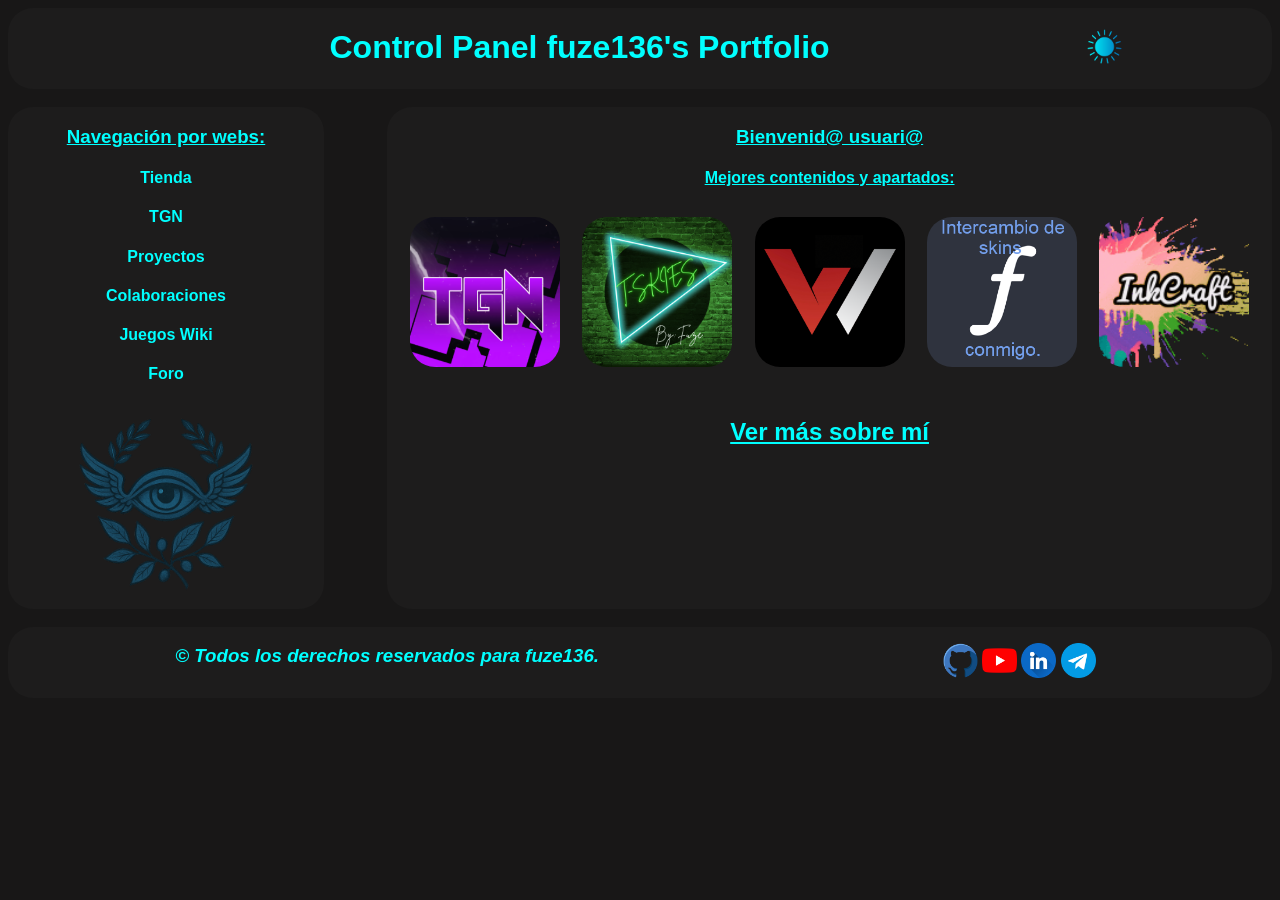
<file: index.html>
<!DOCTYPE html>

<html lang="es">
<head>
    <meta charset="utf-8"> 
    <meta name="viewport" content="width=device-width, initial-scale=1.0">

    <title>Home | Control Panel</title>

    <link rel="stylesheet" href="stylesheet/stylesheet.css">

    <link rel="icon" type="image/x-icon" href="images_pf/logo.ico">
</head>

<body id="body_dark">
    <header>
        <div id="divheader">
            <div class="dh1">
                <h1>Control Panel fuze136's Portfolio</h1>
            </div>
            <div class="dh2">
                <p>
                    <a href="light_index.html">
                        <img src="images_pf/sun.png" alt="ModoClaro" class="changeimg">
                    </a>
            </div>
            </p>
        </div>
    </header>

    <br/>

    <main>
    <div id="maindiv">
        <div id="menudiv">
            <div>    
                <h3 class="h3">Navegación por webs:</h3>
                <a href="">
                    <h4 class="h4-1">Tienda</h4>
                </a>
                <a href="/sub_branches_index/TGN.html">
                    <h4 class="h4-1">TGN</h4>
                </a>
                <a href="">
                    <h4 class="h4-1">Proyectos</h4>
                </a>
                <a href="">
                    <h4 class="h4-1">Colaboraciones</h4>
                </a>
                <a href="">
                    <h4 class="h4-1">Juegos Wiki</h4>
                </a>
                <a href="">
                    <h4 class="h4-1">Foro</h4>
                </a>
            </div>
            <div>
                <img src="images_pf/logo.png" alt="logo" id="logo">
            </div>
        </div>

        <div id="menudiv2">
            <h3 class="h3">Bienvenid@ usuari@</h3>
            <h4 class="h4-2">Mejores contenidos y apartados:</h4>
            <div>
                <img src="images_pf/tgn.png" alt="tgn" class="image">
                <img src="images_pf/T_SKIES_Gif.gif" alt="T_SKIES_Gif" class="image">
                <img src="images_pf/wanabia.png" alt="wanabia" class="image">
                <img src="images_pf/csfloat.png" alt="csfloat" class="image">
                <img src="images_pf/inkcraft.gif" alt="inkcraft" class="image">
            </div>
            <br>
            <div>
                <a href="">
                <h2 class="h2">Ver más sobre mí</h2>
                </a>
            </div>
        </div>
    </div>
    </main>

    <br/>

    <footer>
        <div id="footerdiv">
            <div id="fdiv1">
                <h3 id="h3f">&#169; Todos los derechos reservados para fuze136.</h3>
            </div>

            <div id="fdiv2">
                <p>
                <a href="https://github.com/fuze136">
                    <img src="images_pf/github.png" alt="GitHub" class="logof">
                </a>

                <a href="https://www.youtube.com/@fuze136">
                    <img src="images_pf/youtube.png" alt="YouTube" class="logof">
                </a>
            
                <a href="https://linkedin.com/">
                    <img src="images_pf/linkedin.png" alt="LinkeDin" class="logof">
                </a>

                <a href="https://web.telegram.org">
                    <img src="images_pf/telegram.png" alt="Telegram" class="logof">
                </a>
                </p>
            </div>
        </div>
    </footer>
    <script src="javascript/script.js"></script>
    <noscript></noscript>
</body>
</html>
</file>
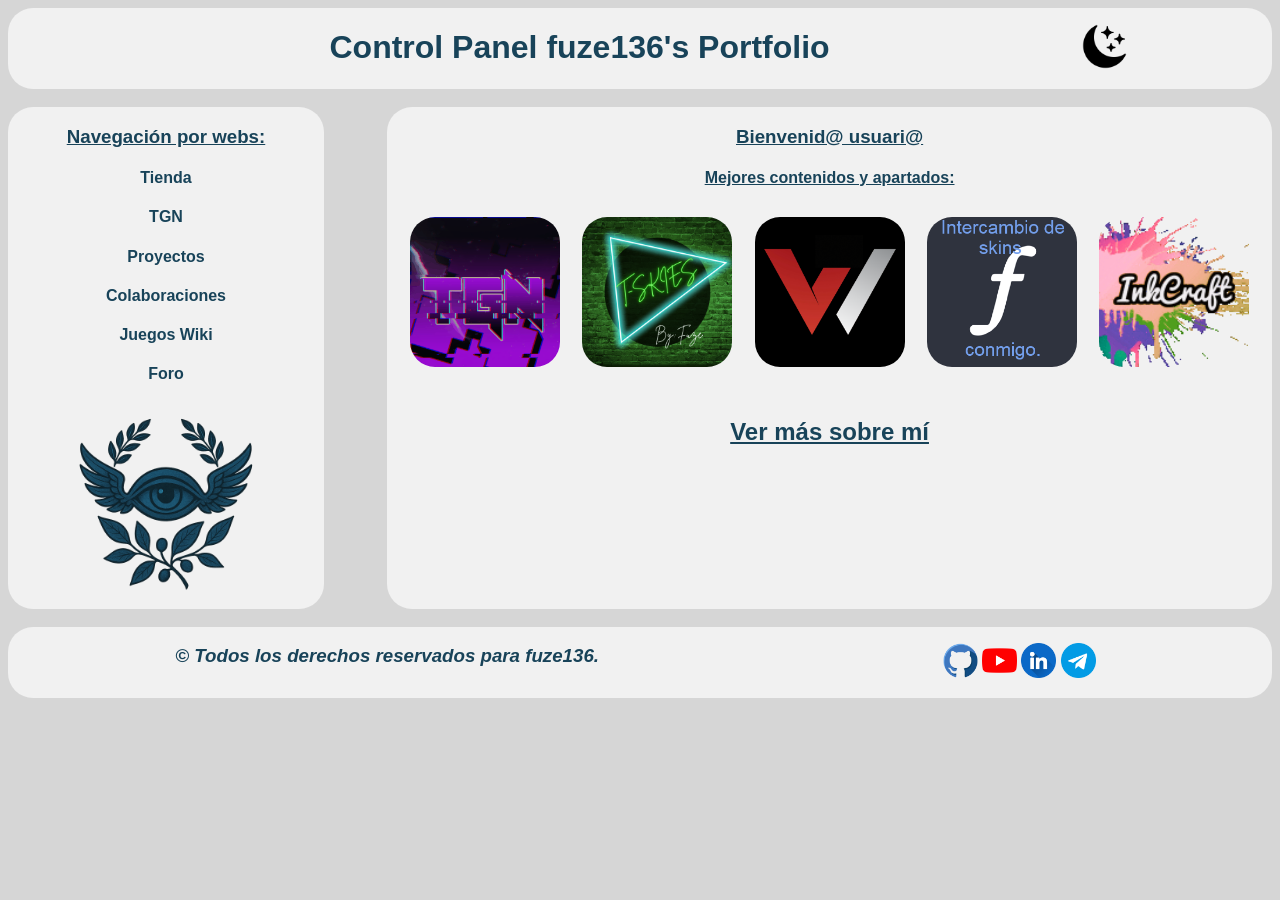
<file: light_index.html>
<!DOCTYPE html>

<html lang="es">
<head>
    <meta charset="utf-8"> 
    <meta name="viewport" content="width=device-width, initial-scale=1.0">

    <title>Home | Control Panel</title>

    <link rel="stylesheet" href="stylesheet/stylesheet.css">

    <link rel="icon" type="image/x-icon" href="images_pf/logo.ico">
</head>

<body id="body_light">
    <header>
        <div id="divheader_light">
            <div class="dh1">
                <h1>Control Panel fuze136's Portfolio</h1>
            </div>
            <div class="dh2">
                <p>
                    <a href="index.html">
                        <img src="images_pf/night.png" alt="ModoOscuro" class="changeimg">
                    </a>
            </div>
            </p>
        </div>
    </header>

    <br/>

    <main>
    <div id="maindiv">
        <div id="menudiv_light">
            <div>    
                <h3 class="h3_light">Navegación por webs:</h3>
                <a href="">
                    <h4 class="h4-1_light">Tienda</h4>
                </a>
                <a href="/sub_branches_index/light_TGN.html">
                    <h4 class="h4-1_light">TGN</h4>
                </a>
                <a href="">
                    <h4 class="h4-1_light">Proyectos</h4>
                </a>
                <a href="">
                    <h4 class="h4-1_light">Colaboraciones</h4>
                </a>
                <a href="/sub_branches_index/juegos/Arknights_light.html">
                    <h4 class="h4-1_light">Juegos Wiki</h4>
                </a>
                <a href="">
                    <h4 class="h4-1_light">Foro</h4>
                </a>
            </div>
            <div>
                <a href="light_index.html">
                    <img src="images_pf/logo.png" alt="logo" id="logo">
                </a>
            </div>
        </div>

        <div id="menudiv2_light">
            <h3 class="h3_light">Bienvenid@ usuari@</h3>
            <h4 class="h4-2_light">Mejores contenidos y apartados:</h4>
            <div>
                <img src="images_pf/tgn_gif2.gif" alt="tgn" class="image">
                <img src="images_pf/T_SKIES_Gif.gif" alt="T_SKIES_Gif" class="image">
                <img src="images_pf/wanabia.png" alt="wanabia" class="image">
                <img src="images_pf/csfloat.png" alt="csfloat" class="image">
                <img src="images_pf/inkcraft.gif" alt="inkcraft" class="image">
            </div>
            <br>
            <div>
                <a href="">
                <h2 class="h2_light">Ver más sobre mí</h2>
                </a>
            </div> 
        </div>
    </div>
    </main>

    <br/>

    <footer>
        <div id="footerdiv_light">
            <div id="fdiv1">
                <h3 id="h3f_light">&#169; Todos los derechos reservados para fuze136.</h3>
            </div>

            <div id="fdiv2">
                <p>
                <a href="https://github.com/fuze136">
                    <img src="images_pf/github.png" alt="GitHub" class="logof">
                </a>

                <a href="https://www.youtube.com/@fuze136">
                    <img src="images_pf/youtube.png" alt="YouTube" class="logof">
                </a>
            
                <a href="https://linkedin.com/">
                    <img src="images_pf/linkedin.png" alt="LinkeDin" class="logof">
                </a>

                <a href="https://web.telegram.org">
                    <img src="images_pf/telegram.png" alt="Telegram" class="logof">
                </a>
                </p>
            </div>
        </div>
    </footer>
    <script src="javascript/script.js"></script>
    <noscript></noscript>
</body>
</html>
</file>
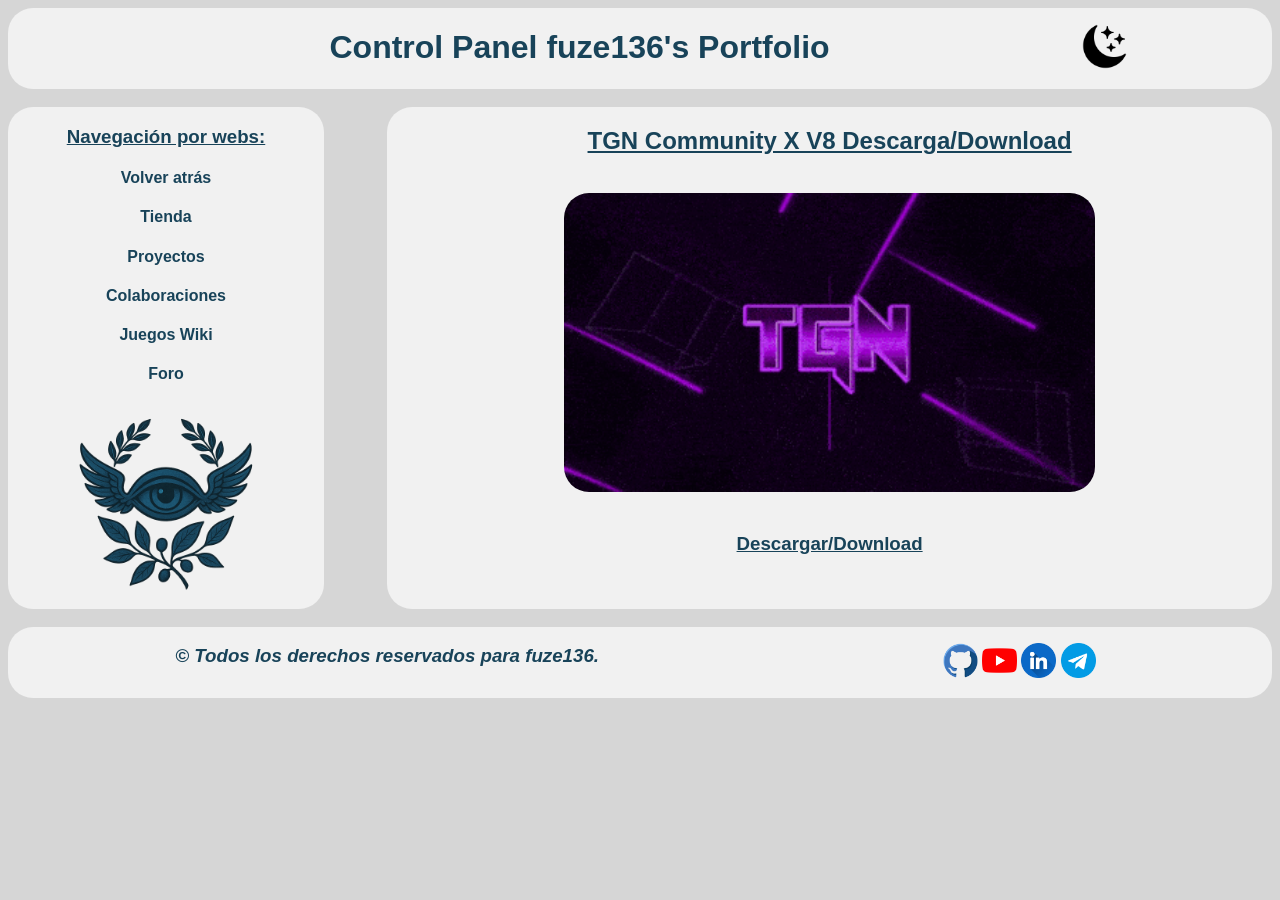
<file: sub_branches_index/light_TGN.html>
<!DOCTYPE html>

<html lang="es">
<head>
    <meta charset="utf-8"> 
    <meta name="viewport" content="width=device-width, initial-scale=1.0">

    <title>Home | Control Panel TGN</title>

    <link rel="stylesheet" href="/stylesheet/stylesheet.css">

    <link rel="icon" type="image/x-icon" href="/images_pf/logo.ico">
</head>

<body id="body_light">
    <header>
        <div id="divheader_light">
            <div class="dh1">
                <h1>Control Panel fuze136's Portfolio</h1>
            </div>
            <div class="dh2">
                <p>
                    <a href="TGN.html">
                        <img src="/images_pf/night.png" alt="ModoOscuro" class="changeimg">
                    </a>
            </div>
            </p>
        </div>
    </header>

    <br/>

    <main>
    <div id="maindiv">
        <div id="menudiv_light">
            <div>    
                <h3 class="h3_light">Navegación por webs:</h3>
                <a href="/light_index.html">
                    <h4 class="h4-1_light">Volver atrás</h4>
                </a>
                <a href="">
                    <h4 class="h4-1_light">Tienda</h4>
                </a>
                <a href="">
                    <h4 class="h4-1_light">Proyectos</h4>
                </a>
                <a href="">
                    <h4 class="h4-1_light">Colaboraciones</h4>
                </a>
                <a href="/sub_branches_index/juegos/Arknights_light.html">
                    <h4 class="h4-1_light">Juegos Wiki</h4>
                </a>
                <a href="">
                    <h4 class="h4-1_light">Foro</h4>
                </a>
            </div>
            <div>
                <a href="/light_index.html">
                    <img src="/images_pf/logo.png" alt="logo" id="logo">
                </a>
            </div>
        </div>
        <div id="menudiv2_light">
            <div>
                <h2 class="h4-2_light">TGN Community X V8 Descarga/Download</h2>
            </div>
            <br>
            <div>
                <img class="tgngif" src="/images_pf/tgn_gif.gif" alt="TGN">
            </div>
            <br>
            <div>
                <a href="https://direct-link.net/232053/tgn-x-vuelve-a-roblox">
                    <h3 class="h3_light">Descargar/Download</h3>
                </a>
            </div>
        </div>
    </div>
    </main>

    <br/>

    <footer>
        <div id="footerdiv_light">
            <div id="fdiv1">
                <h3 id="h3f_light">&#169; Todos los derechos reservados para fuze136.</h3>
            </div>

            <div id="fdiv2">
                <p>
                <a href="https://github.com/fuze136">
                    <img src="/images_pf/github.png" alt="GitHub" class="logof">
                </a>

                <a href="https://www.youtube.com/@fuze136">
                    <img src="/images_pf/youtube.png" alt="YouTube" class="logof">
                </a>
            
                <a href="https://linkedin.com/">
                    <img src="/images_pf/linkedin.png" alt="LinkeDin" class="logof">
                </a>

                <a href="https://web.telegram.org">
                    <img src="/images_pf/telegram.png" alt="Telegram" class="logof">
                </a>
                </p>
            </div>
        </div>
    </footer>
    <noscript></noscript>
</body>
</html>
</file>
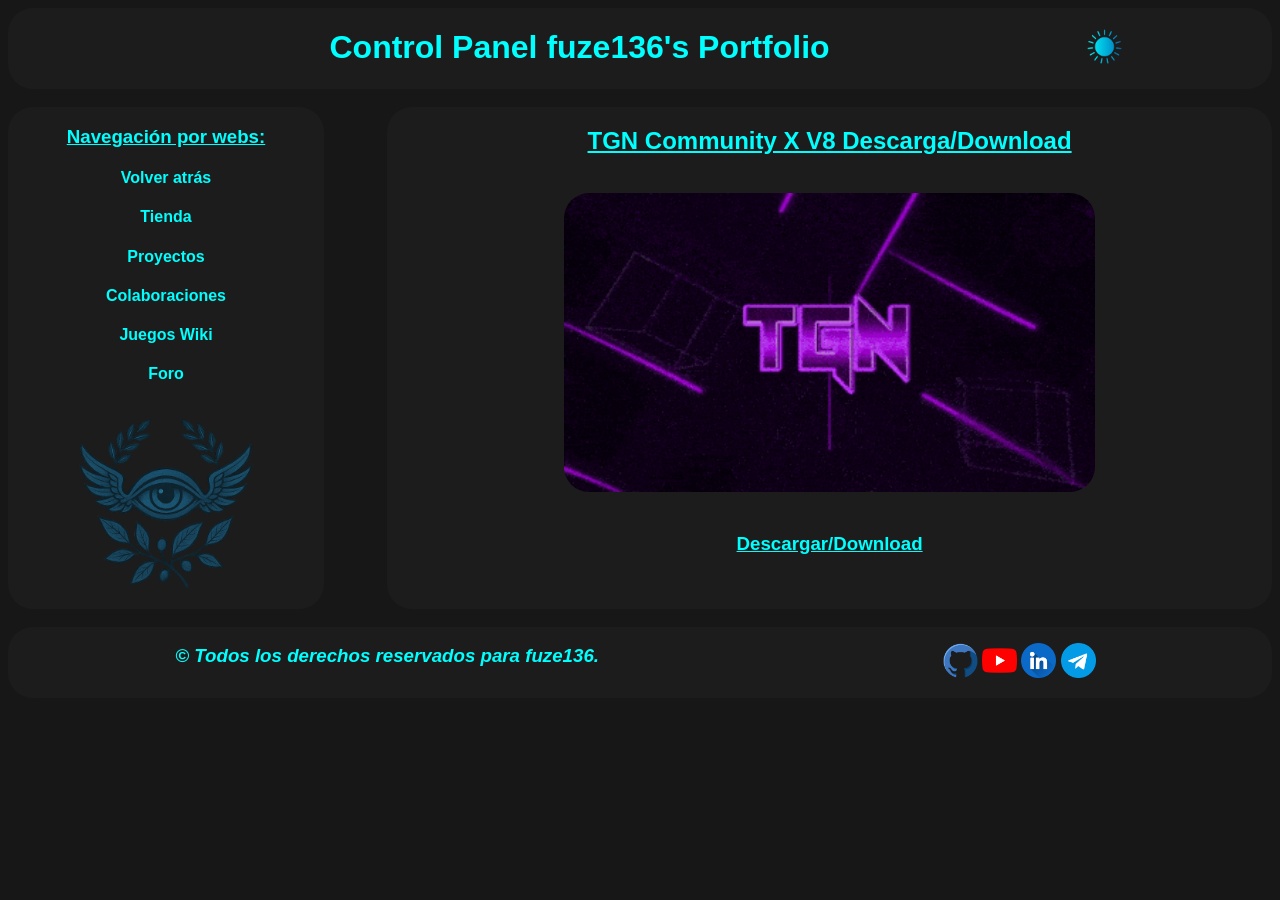
<file: sub_branches_index/TGN.html>
<!DOCTYPE html>

<html lang="es">
<head>
    <meta charset="utf-8"> 
    <meta name="viewport" content="width=device-width, initial-scale=1.0">

    <title>Home | Control Panel TGN</title>

    <link rel="stylesheet" href="/stylesheet/stylesheet.css">

    <link rel="icon" type="image/x-icon" href="/images_pf/logo.ico">
</head>

<body id="body_dark">
    <header>
        <div id="divheader">
            <div class="dh1">
                <h1>Control Panel fuze136's Portfolio</h1>
            </div>
            <div class="dh2">
                <p>
                    <a href="light_TGN.html">
                        <img src="/images_pf/sun.png" alt="ModoClaro" class="changeimg">
                    </a>
            </div>
            </p>
        </div>
    </header>
    <br>
    <main>
    <div id="maindiv">
        <div id="menudiv">
            <div>    
                <h3 class="h3">Navegación por webs:</h3>
                <a href="/index.html">
                    <h4 class="h4-1">Volver atrás</h4>
                </a>
                <a href="">
                    <h4 class="h4-1">Tienda</h4>
                </a>
                <a href="">
                    <h4 class="h4-1">Proyectos</h4>
                </a>
                <a href="">
                    <h4 class="h4-1">Colaboraciones</h4>
                </a>
                <a href="/sub_branches_index/juegos/Arknights.html">
                    <h4 class="h4-1">Juegos Wiki</h4>
                </a>
                <a href="">
                    <h4 class="h4-1">Foro</h4>
                </a>
            </div>
            <div>
                <a href="/index.html">
                    <img src="/images_pf/logo.png" alt="logo" id="logo">
                </a>
            </div>
        </div>

        <div id="menudiv2">
            <div>
                <h2 class="h2">TGN Community X V8 Descarga/Download</h2>
            </div>
            <br>
            <div>
                <img class="tgngif" src="/images_pf/tgn_gif.gif" alt="TGN">
            </div>
            <br>
            <div>
                <a href="https://direct-link.net/232053/tgn-x-vuelve-a-roblox">
                    <h3 class="h3">Descargar/Download</h3>
                </a>
            </div>
        </div>
    </div>
    </main>
    <br>
    <footer>
        <div id="footerdiv">
            <div id="fdiv1">
                <h3 id="h3f">&#169; Todos los derechos reservados para fuze136.</h3>
            </div>

            <div id="fdiv2">
                <p>
                <a href="https://github.com/fuze136">
                    <img src="/images_pf/github.png" alt="GitHub" class="logof">
                </a>

                <a href="https://www.youtube.com/@fuze136">
                    <img src="/images_pf/youtube.png" alt="YouTube" class="logof">
                </a>
            
                <a href="https://linkedin.com/">
                    <img src="/images_pf/linkedin.png" alt="LinkeDin" class="logof">
                </a>

                <a href="https://web.telegram.org">
                    <img src="/images_pf/telegram.png" alt="Telegram" class="logof">
                </a>
                </p>
            </div>
        </div>
    </footer>
    <noscript></noscript>
</body>
</html>
</file>
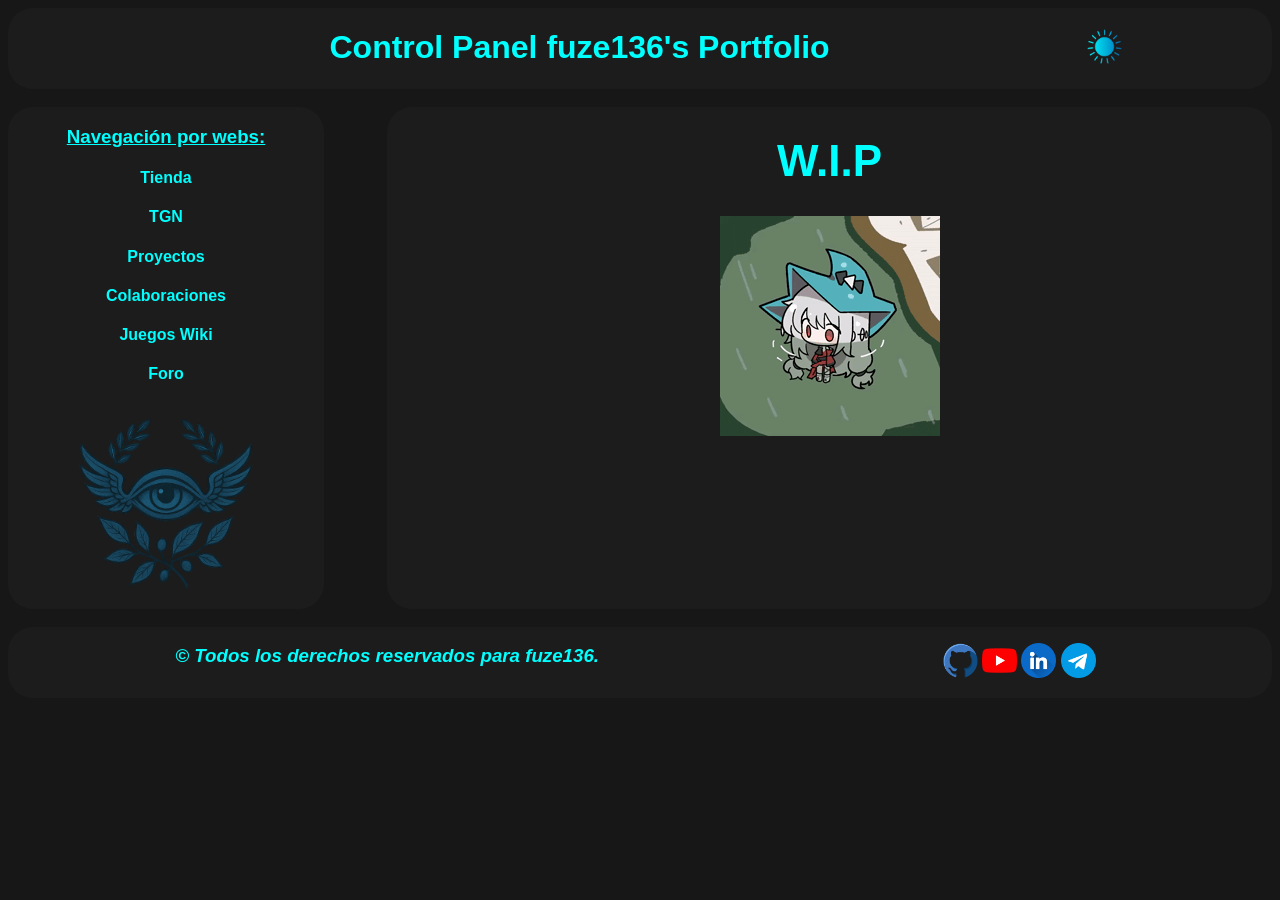
<file: sub_branches_index/collabs/collabs_index.html>
<!DOCTYPE html>

<html lang="es">
<head>
    <meta charset="utf-8"> 
    <meta name="viewport" content="width=device-width, initial-scale=1.0">

    <title>Colaboraciones | Control Panel</title>

    <link rel="stylesheet" href="/stylesheet/stylesheet.css">

    <link rel="icon" type="image/x-icon" href="images_pf/logo.ico">
</head>

<body id="body_dark">
    <header>
        <div id="divheader">
            <div class="dh1">
                <h1>Control Panel fuze136's Portfolio</h1>
            </div>
            <div class="dh2">
                <p>
                    <a href="light_index.html">
                        <img src="/images_pf/sun.png" alt="ModoClaro" class="changeimg">
                    </a>
            </div>
            </p>
        </div>
    </header>

    <br/>

    <main>
    <div id="maindiv">
        <div id="menudiv">
            <div>    
                <h3 class="h3">Navegación por webs:</h3>
                <a href="">
                    <h4 class="h4-1">Tienda</h4>
                </a>
                <a href="/sub_branches_index/TGN.html">
                    <h4 class="h4-1">TGN</h4>
                </a>
                <a href="">
                    <h4 class="h4-1">Proyectos</h4>
                </a>
                <a href="">
                    <h4 class="h4-1">Colaboraciones</h4>
                </a>
                <a href="/sub_branches_index/juegos/Arknights.html">
                    <h4 class="h4-1">Juegos Wiki</h4>
                </a>
                <a href="">
                    <h4 class="h4-1">Foro</h4>
                </a>
            </div>
            <div>
                <a href="/index.html">
                    <img src="/images_pf/logo.png" alt="logo" id="logo">
                </a>
            </div>
        </div>

        <div id="menudiv2">
            <h1 style="font-size: 44px; color: aqua;">W.I.P</h1>
            <img src="/images_pf/wip.gif" alt="wip">
        </div>
    </div>
    </main>

    <br/>

    <footer>
        <div id="footerdiv">
            <div id="fdiv1">
                <h3 id="h3f">&#169; Todos los derechos reservados para fuze136.</h3>
            </div>

            <div id="fdiv2">
                <p>
                <a href="https://github.com/fuze136">
                    <img src="/images_pf/github.png" alt="GitHub" class="logof">
                </a>

                <a href="https://www.youtube.com/@fuze136">
                    <img src="/images_pf/youtube.png" alt="YouTube" class="logof">
                </a>
            
                <a href="https://linkedin.com/">
                    <img src="/images_pf/linkedin.png" alt="LinkeDin" class="logof">
                </a>

                <a href="https://web.telegram.org">
                    <img src="/images_pf/telegram.png" alt="Telegram" class="logof">
                </a>
                </p>
            </div>
        </div>
    </footer>
    <noscript></noscript>
</body>
</html>
</file>
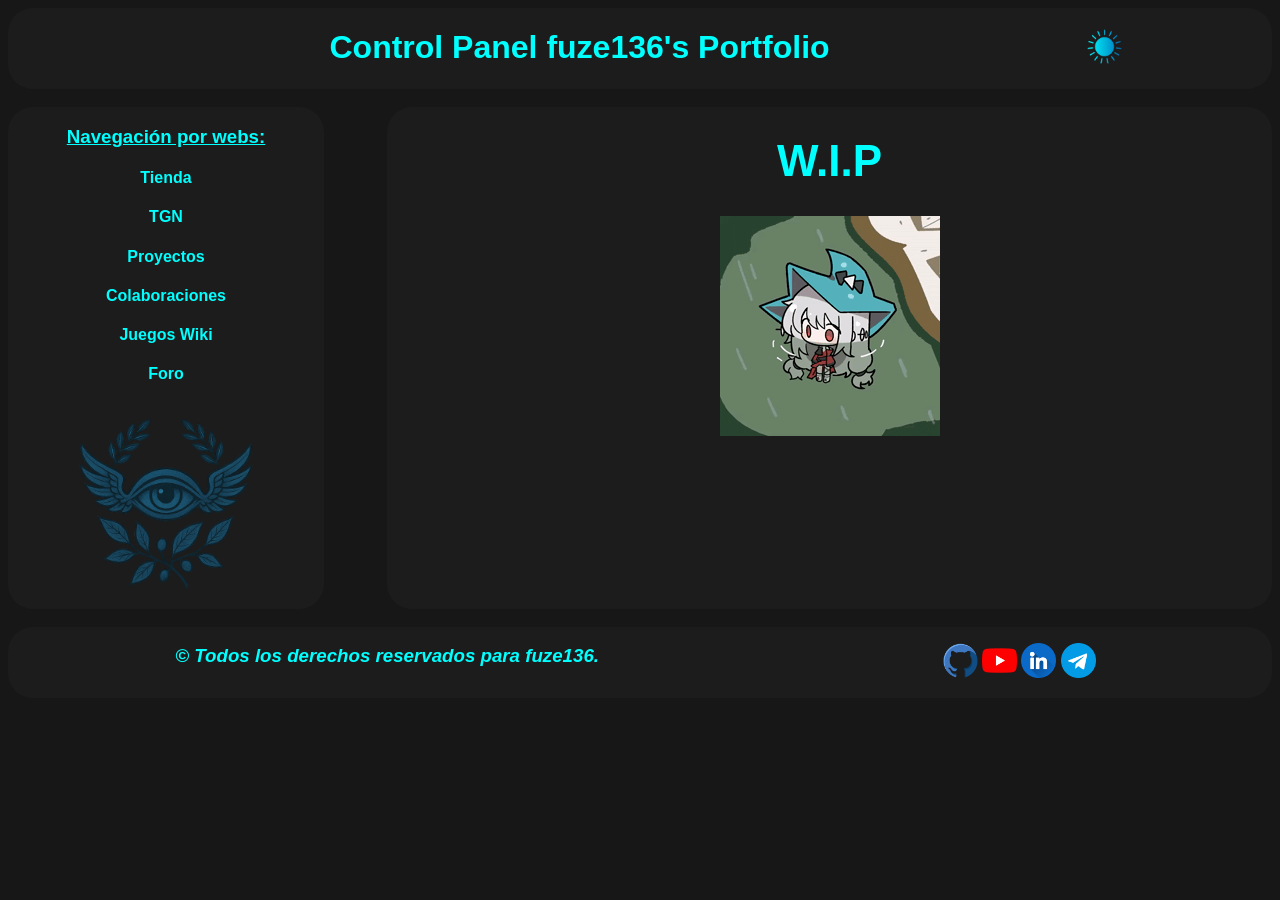
<file: sub_branches_index/foro/foro_index.html>
<!DOCTYPE html>

<html lang="es">
<head>
    <meta charset="utf-8"> 
    <meta name="viewport" content="width=device-width, initial-scale=1.0">

    <title>Foro | Control Panel</title>

    <link rel="stylesheet" href="/stylesheet/stylesheet.css">

    <link rel="icon" type="image/x-icon" href="images_pf/logo.ico">
</head>

<body id="body_dark">
    <header>
        <div id="divheader">
            <div class="dh1">
                <h1>Control Panel fuze136's Portfolio</h1>
            </div>
            <div class="dh2">
                <p>
                    <a href="light_index.html">
                        <img src="/images_pf/sun.png" alt="ModoClaro" class="changeimg">
                    </a>
            </div>
            </p>
        </div>
    </header>

    <br/>

    <main>
    <div id="maindiv">
        <div id="menudiv">
            <div>    
                <h3 class="h3">Navegación por webs:</h3>
                <a href="">
                    <h4 class="h4-1">Tienda</h4>
                </a>
                <a href="/sub_branches_index/TGN.html">
                    <h4 class="h4-1">TGN</h4>
                </a>
                <a href="">
                    <h4 class="h4-1">Proyectos</h4>
                </a>
                <a href="">
                    <h4 class="h4-1">Colaboraciones</h4>
                </a>
                <a href="/sub_branches_index/juegos/Arknights.html">
                    <h4 class="h4-1">Juegos Wiki</h4>
                </a>
                <a href="">
                    <h4 class="h4-1">Foro</h4>
                </a>
            </div>
            <div>
                <a href="/index.html">
                    <img src="/images_pf/logo.png" alt="logo" id="logo">
                </a>
            </div>
        </div>

        <div id="menudiv2">
            <h1 style="font-size: 44px; color: aqua;">W.I.P</h1>
            <img src="/images_pf/wip.gif" alt="wip">
        </div>
    </div>
    </main>

    <br/>

    <footer>
        <div id="footerdiv">
            <div id="fdiv1">
                <h3 id="h3f">&#169; Todos los derechos reservados para fuze136.</h3>
            </div>

            <div id="fdiv2">
                <p>
                <a href="https://github.com/fuze136">
                    <img src="/images_pf/github.png" alt="GitHub" class="logof">
                </a>

                <a href="https://www.youtube.com/@fuze136">
                    <img src="/images_pf/youtube.png" alt="YouTube" class="logof">
                </a>
            
                <a href="https://linkedin.com/">
                    <img src="/images_pf/linkedin.png" alt="LinkeDin" class="logof">
                </a>

                <a href="https://web.telegram.org">
                    <img src="/images_pf/telegram.png" alt="Telegram" class="logof">
                </a>
                </p>
            </div>
        </div>
    </footer>
    <noscript></noscript>
</body>
</html>
</file>
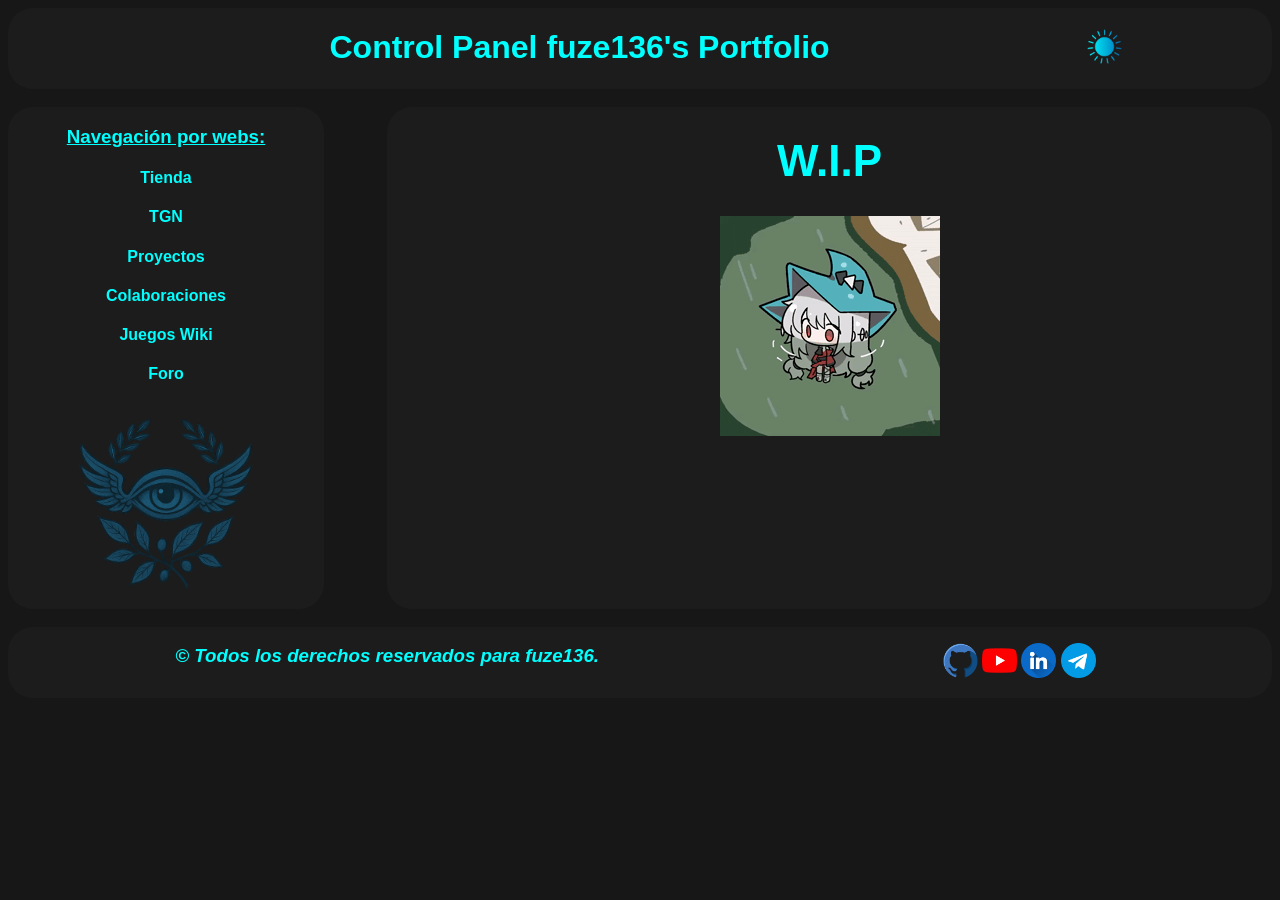
<file: sub_branches_index/proyectos/proyectos_index.html>
<!DOCTYPE html>

<html lang="es">
<head>
    <meta charset="utf-8"> 
    <meta name="viewport" content="width=device-width, initial-scale=1.0">

    <title>Proyectos | Control Panel</title>

    <link rel="stylesheet" href="/stylesheet/stylesheet.css">

    <link rel="icon" type="image/x-icon" href="images_pf/logo.ico">
</head>

<body id="body_dark">
    <header>
        <div id="divheader">
            <div class="dh1">
                <h1>Control Panel fuze136's Portfolio</h1>
            </div>
            <div class="dh2">
                <p>
                    <a href="light_index.html">
                        <img src="/images_pf/sun.png" alt="ModoClaro" class="changeimg">
                    </a>
            </div>
            </p>
        </div>
    </header>

    <br/>

    <main>
    <div id="maindiv">
        <div id="menudiv">
            <div>    
                <h3 class="h3">Navegación por webs:</h3>
                <a href="">
                    <h4 class="h4-1">Tienda</h4>
                </a>
                <a href="/sub_branches_index/TGN.html">
                    <h4 class="h4-1">TGN</h4>
                </a>
                <a href="">
                    <h4 class="h4-1">Proyectos</h4>
                </a>
                <a href="">
                    <h4 class="h4-1">Colaboraciones</h4>
                </a>
                <a href="/sub_branches_index/juegos/Arknights.html">
                    <h4 class="h4-1">Juegos Wiki</h4>
                </a>
                <a href="">
                    <h4 class="h4-1">Foro</h4>
                </a>
            </div>
            <div>
                <a href="/index.html">
                    <img src="/images_pf/logo.png" alt="logo" id="logo">
                </a>
            </div>
        </div>

        <div id="menudiv2">
            <h1 style="font-size: 44px; color: aqua;">W.I.P</h1>
            <img src="/images_pf/wip.gif" alt="wip">
        </div>
    </div>
    </main>

    <br/>

    <footer>
        <div id="footerdiv">
            <div id="fdiv1">
                <h3 id="h3f">&#169; Todos los derechos reservados para fuze136.</h3>
            </div>

            <div id="fdiv2">
                <p>
                <a href="https://github.com/fuze136">
                    <img src="/images_pf/github.png" alt="GitHub" class="logof">
                </a>

                <a href="https://www.youtube.com/@fuze136">
                    <img src="/images_pf/youtube.png" alt="YouTube" class="logof">
                </a>
            
                <a href="https://linkedin.com/">
                    <img src="/images_pf/linkedin.png" alt="LinkeDin" class="logof">
                </a>

                <a href="https://web.telegram.org">
                    <img src="/images_pf/telegram.png" alt="Telegram" class="logof">
                </a>
                </p>
            </div>
        </div>
    </footer>
    <noscript></noscript>
</body>
</html>
</file>
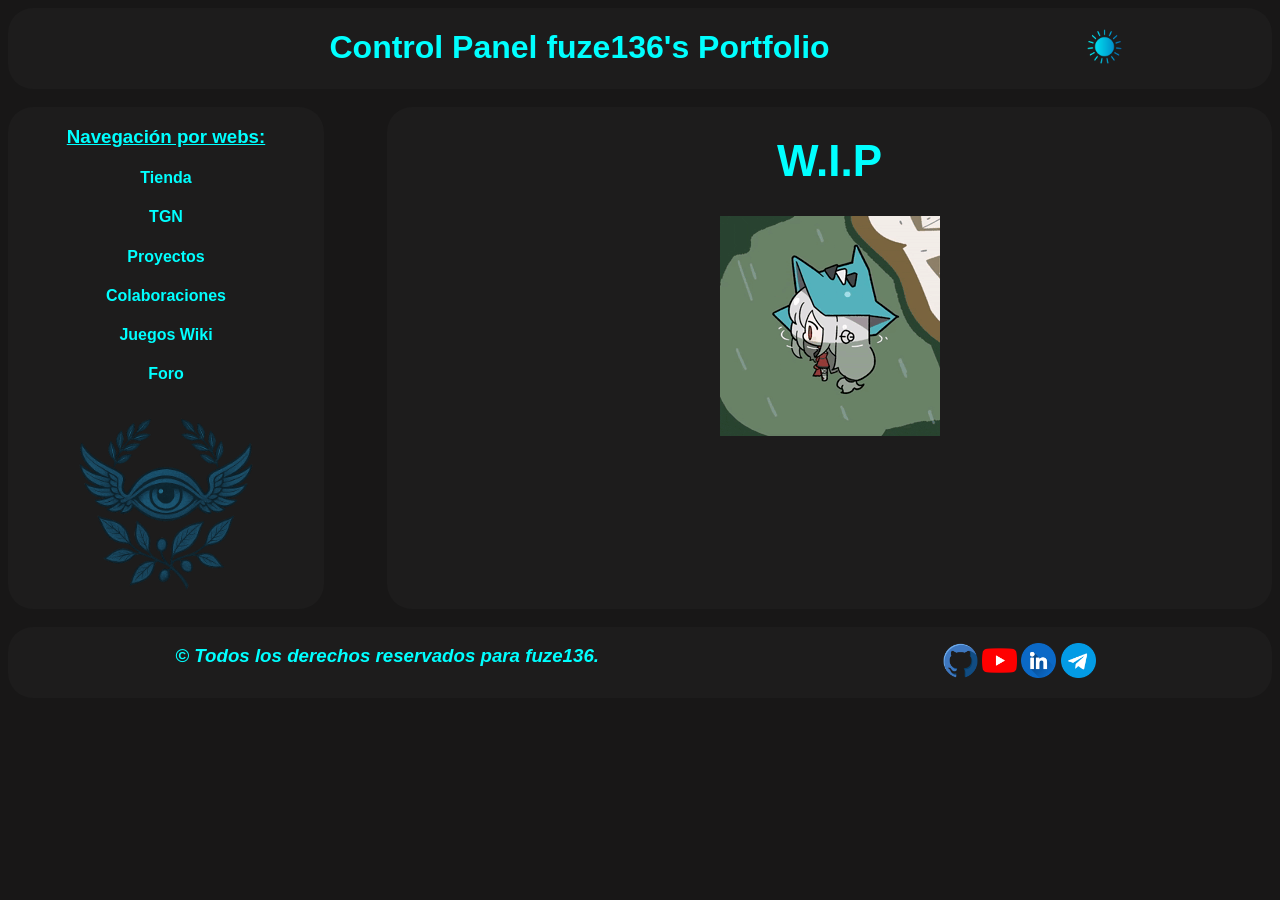
<file: sub_branches_index/tienda/tienda_index.html>
<!DOCTYPE html>

<html lang="es">
<head>
    <meta charset="utf-8"> 
    <meta name="viewport" content="width=device-width, initial-scale=1.0">

    <title>Tienda | Control Panel</title>

    <link rel="stylesheet" href="/stylesheet/stylesheet.css">

    <link rel="icon" type="image/x-icon" href="images_pf/logo.ico">
</head>

<body id="body_dark">
    <header>
        <div id="divheader">
            <div class="dh1">
                <h1>Control Panel fuze136's Portfolio</h1>
            </div>
            <div class="dh2">
                <p>
                    <a href="light_index.html">
                        <img src="/images_pf/sun.png" alt="ModoClaro" class="changeimg">
                    </a>
            </div>
            </p>
        </div>
    </header>

    <br/>

    <main>
    <div id="maindiv">
        <div id="menudiv">
            <div>    
                <h3 class="h3">Navegación por webs:</h3>
                <a href="">
                    <h4 class="h4-1">Tienda</h4>
                </a>
                <a href="/sub_branches_index/TGN.html">
                    <h4 class="h4-1">TGN</h4>
                </a>
                <a href="">
                    <h4 class="h4-1">Proyectos</h4>
                </a>
                <a href="">
                    <h4 class="h4-1">Colaboraciones</h4>
                </a>
                <a href="/sub_branches_index/juegos/Arknights.html">
                    <h4 class="h4-1">Juegos Wiki</h4>
                </a>
                <a href="">
                    <h4 class="h4-1">Foro</h4>
                </a>
            </div>
            <div>
                <a href="/index.html">
                    <img src="/images_pf/logo.png" alt="logo" id="logo">
                </a>
            </div>
        </div>

        <div id="menudiv2">
            <h1 style="font-size: 44px; color: aqua;">W.I.P</h1>
            <img src="/images_pf/wip.gif" alt="wip">
        </div>
    </div>
    </main>

    <br/>

    <footer>
        <div id="footerdiv">
            <div id="fdiv1">
                <h3 id="h3f">&#169; Todos los derechos reservados para fuze136.</h3>
            </div>

            <div id="fdiv2">
                <p>
                <a href="https://github.com/fuze136">
                    <img src="/images_pf/github.png" alt="GitHub" class="logof">
                </a>

                <a href="https://www.youtube.com/@fuze136">
                    <img src="/images_pf/youtube.png" alt="YouTube" class="logof">
                </a>
            
                <a href="https://linkedin.com/">
                    <img src="/images_pf/linkedin.png" alt="LinkeDin" class="logof">
                </a>

                <a href="https://web.telegram.org">
                    <img src="/images_pf/telegram.png" alt="Telegram" class="logof">
                </a>
                </p>
            </div>
        </div>
    </footer>
    <noscript></noscript>
</body>
</html>
</file>
<file: stylesheet/stylesheet.css>
#body_dark {
    background-color: rgb(24, 23, 23); 
    font-family: Verdana, Geneva, Tahoma, sans-serif;
}

#body_light {
    background-color: rgb(214, 214, 214);;
    font-family: Verdana, Geneva, Tahoma, sans-serif;
}

#divheader {
    text-align: center; 
    background-color: rgb(29, 28, 28); 
    border-radius: 25px;
    color: aqua;
    width: 100%;
    display: flex;
}

#divheader_light {
    background-color: #f1f1f1; 
    border-radius: 25px; 
    text-align: center;
    color: rgb(24, 67, 89);
    width: 100%;
    display: flex;
}

.dh1 {
    width: 65%;
    text-align: right;
    margin-right: 20%;
}

.dh2 {
    width: 15%;
    text-align: left;
}

.changeimg {
    width: 45px; 
    text-align: right;
}

#maindiv {
    width: 100%; 
    display: flex;
}

#menudiv {
    width: 25%; 
    text-align: left; 
    background-color: rgb(29, 28, 28); 
    border-radius: 25px; 
    text-align: center;
}

#menudiv_light {
    width: 25%; 
    text-align: left; 
    background-color: #f1f1f1; 
    border-radius: 25px; 
    text-align: center;
}

.h3 {
    color:aqua; 
    text-decoration: underline;
}

.h3_light {
    color: rgb(24, 67, 89);
    text-decoration: underline;
}

#footerdiv {
    text-align: center; 
    background-color: rgb(29, 28, 28); 
    border-radius: 25px;
    width: 100%;
    display: flex;
}

#footerdiv_light {
    text-align: center; 
    background-color: #f1f1f1; 
    border-radius: 25px;
    width: 100%;
    display: flex;
}

.h4-1 {
    color:aqua; 
    text-decoration: none;
}

.h4-1_light {
    color: rgb(24, 67, 89);
    text-decoration: none;
}

a {
    text-decoration: none;
}

#logo {
    width: 200px; 
    text-align: center
}

#menudiv2 {
    width: 70%; 
    text-align: center; 
    background-color: rgb(29, 28, 28); 
    border-radius: 25px; 
    margin-left: 5%;
}

#menudiv2_light {
    width: 70%; 
    text-align: center; 
    background-color: #f1f1f1; 
    border-radius: 25px; 
    margin-left: 5%;
}

.h4-2 {
    color:aqua; 
    text-decoration: underline;
}

.h4-2_light {
    color: rgb(24, 67, 89);
    text-decoration: underline;
}

.image {
    width: 150px;
    border-radius: 25px;
    margin: 1%;
}

.h2 {
    color:aqua; 
    text-decoration: underline;
}

.h2_light {
    color: rgb(24, 67, 89);
    text-decoration: underline;
}

#fdiv1 {
    width: 60%; 
    text-align: center;
}

#h3f {
    font-style: italic;
    color: aqua;
}

#h3f_light {
    font-style: italic;
    color: rgb(24, 67, 89);    
}

#fdiv2 {
    width: 40%; 
    text-align: center;
}

.logof {
    width: 35px;
}

#tgndiv {
    text-align: center;
    background-color: rgb(29, 28, 28); 
    width: 100%;
}

#tgndiv_light {
    text-align: center;
    background-color: #f1f1f1; 
    width: 100%;
}

.tgngif {
    width: 60%;
    border-radius: 25px;
}

#arkprofile {
    width: 60%;
    border-radius: 25px;
}

.arkbosses {
    color:aqua;
    font-weight: bold;
    font-size: 20px;
}

.arkbosses_light {
    color: rgb(24, 67, 89);
    font-weight: bold;
    font-size: 20px;
}

#bossmenu {
    width: 100%;
}

.arkbosscontainer {
    width: 20%;
    margin-right: 5px;
    display: inline-block
}

.arkbossesimg {
    width: 50%;
    text-align: center;
    border-radius: 25px;
}
</file>
